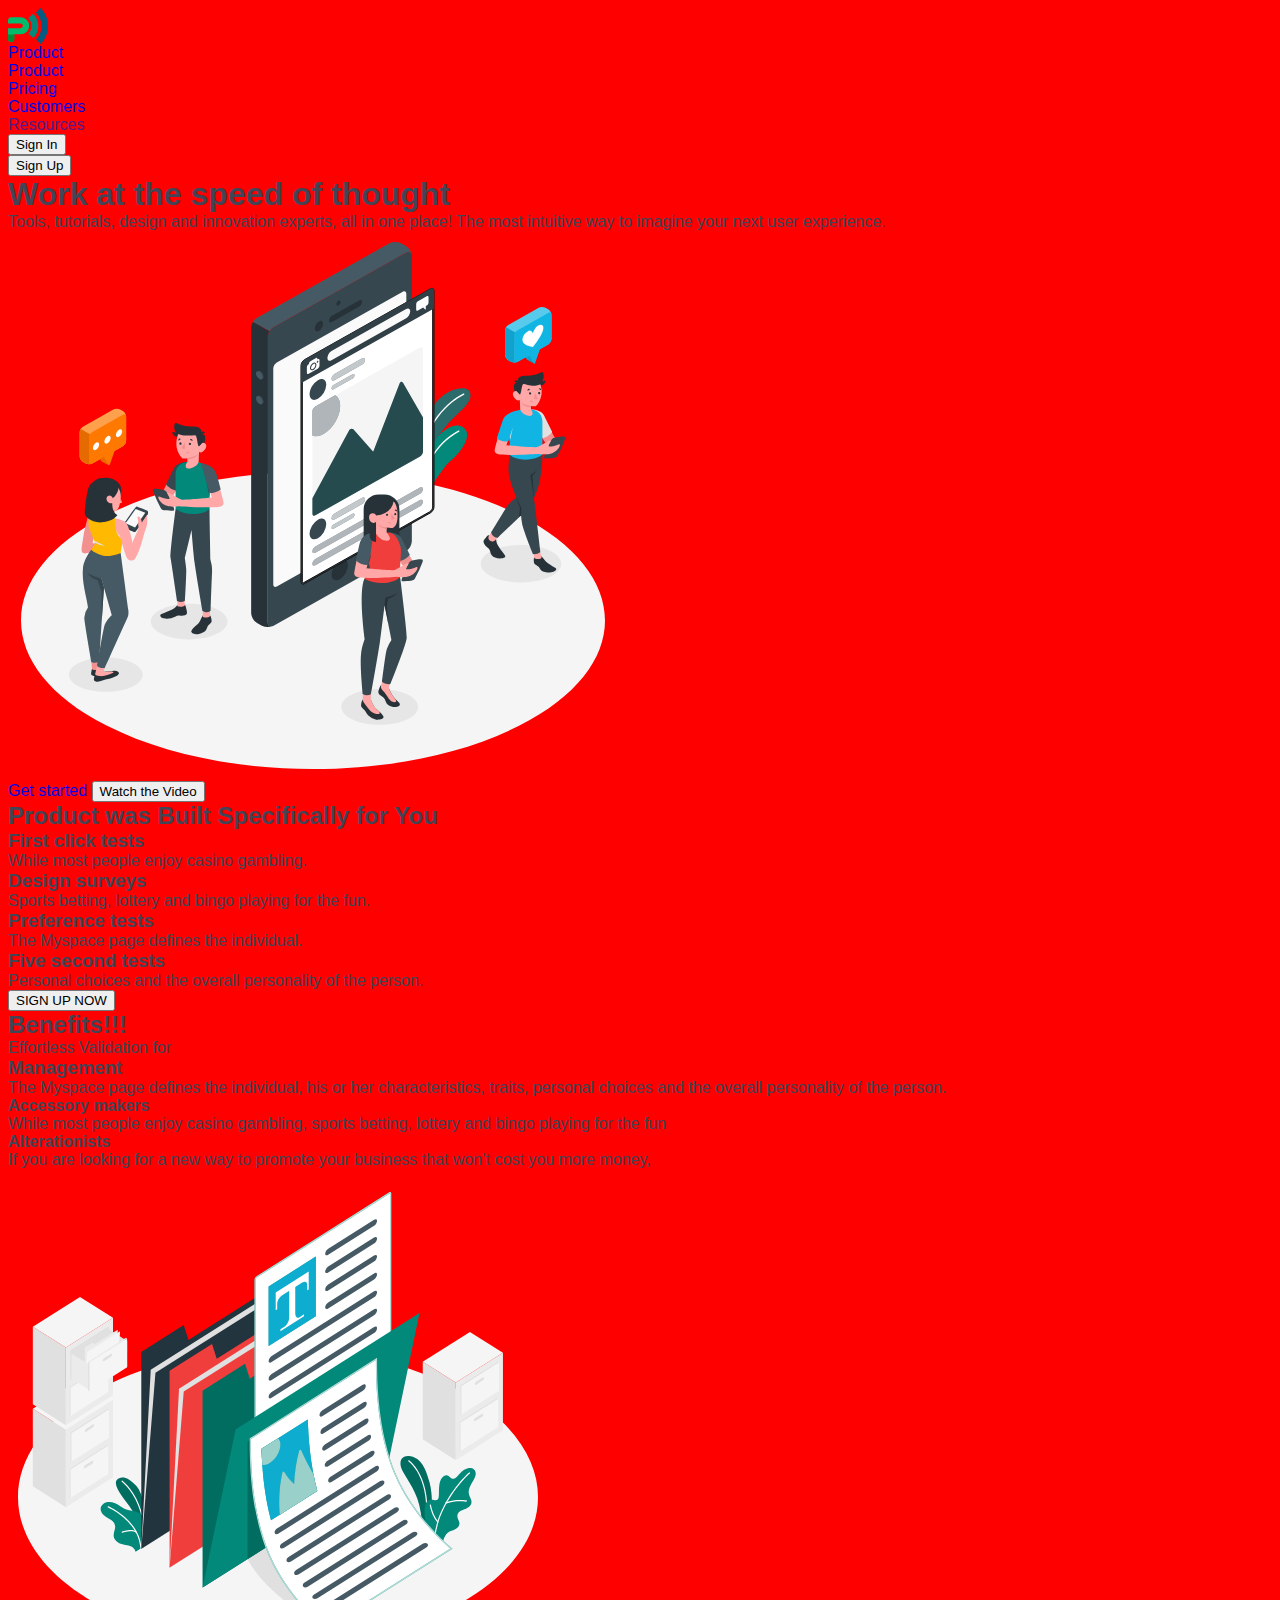
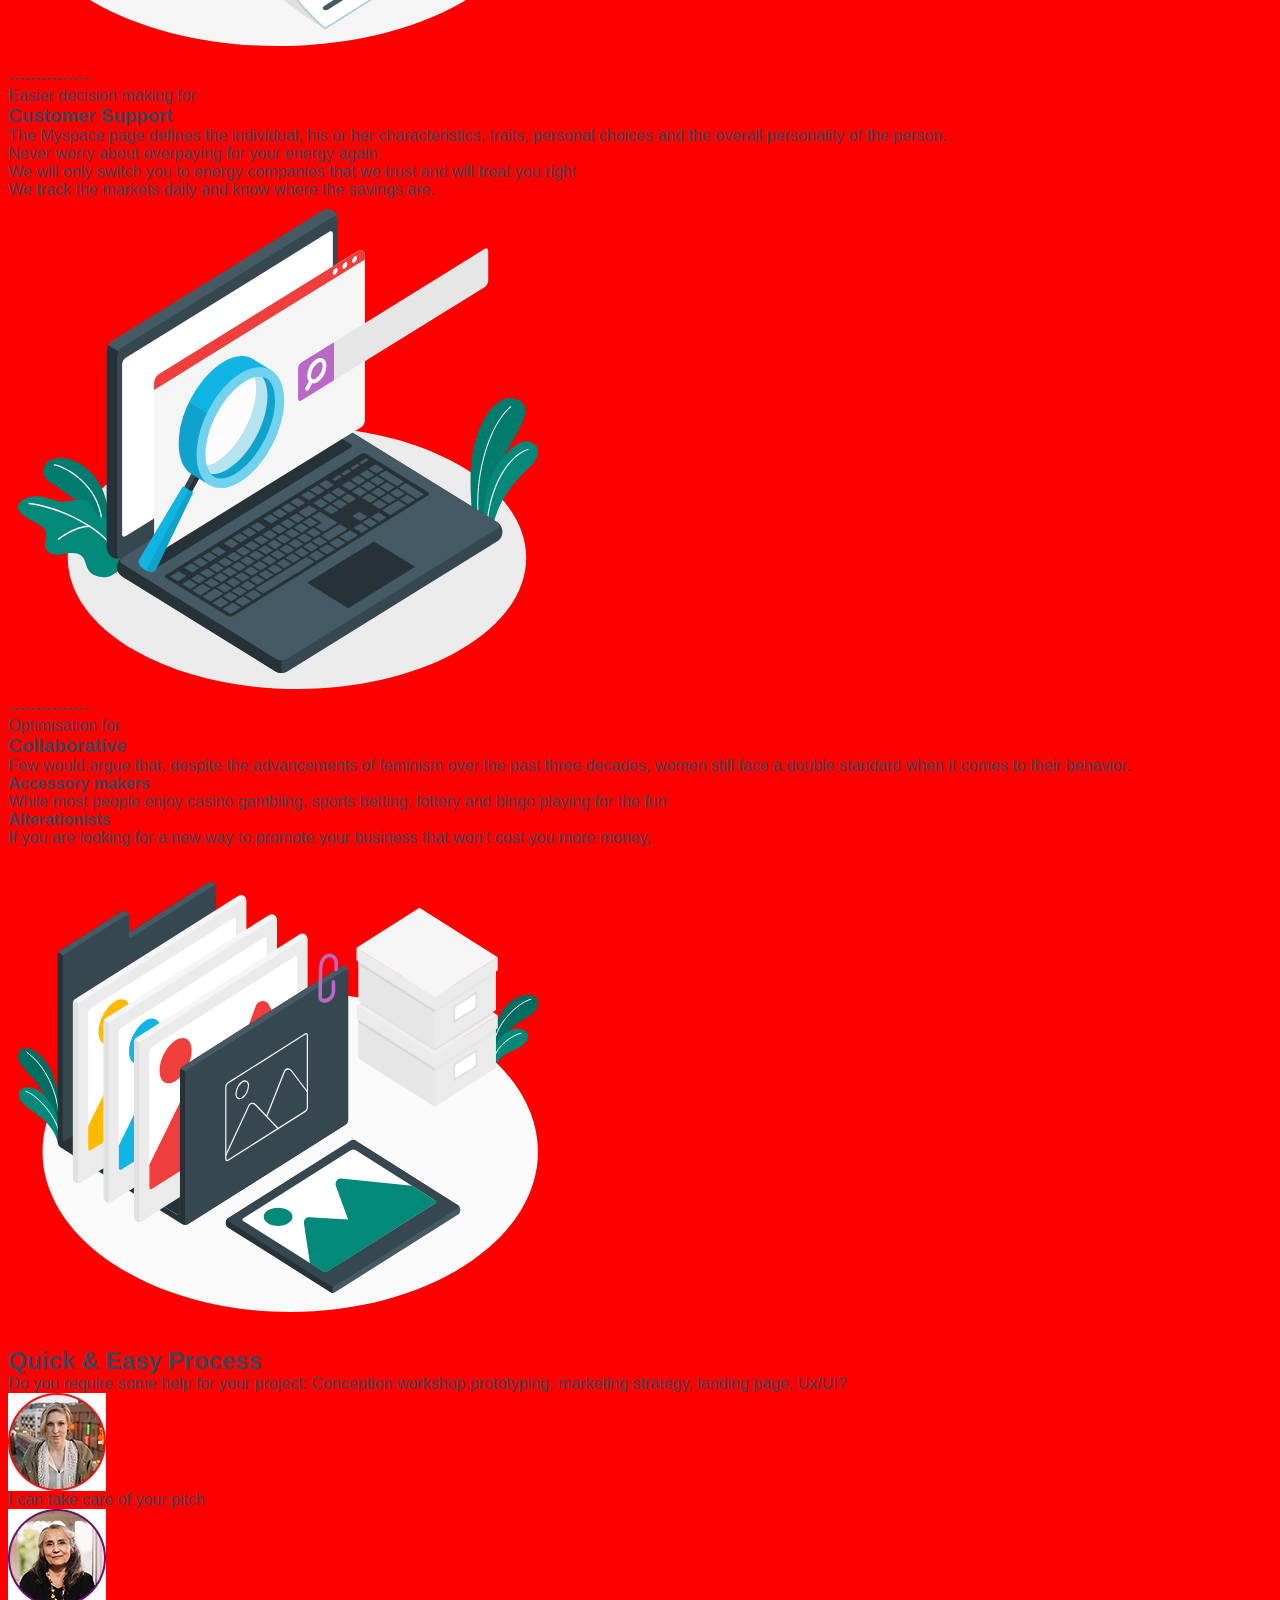
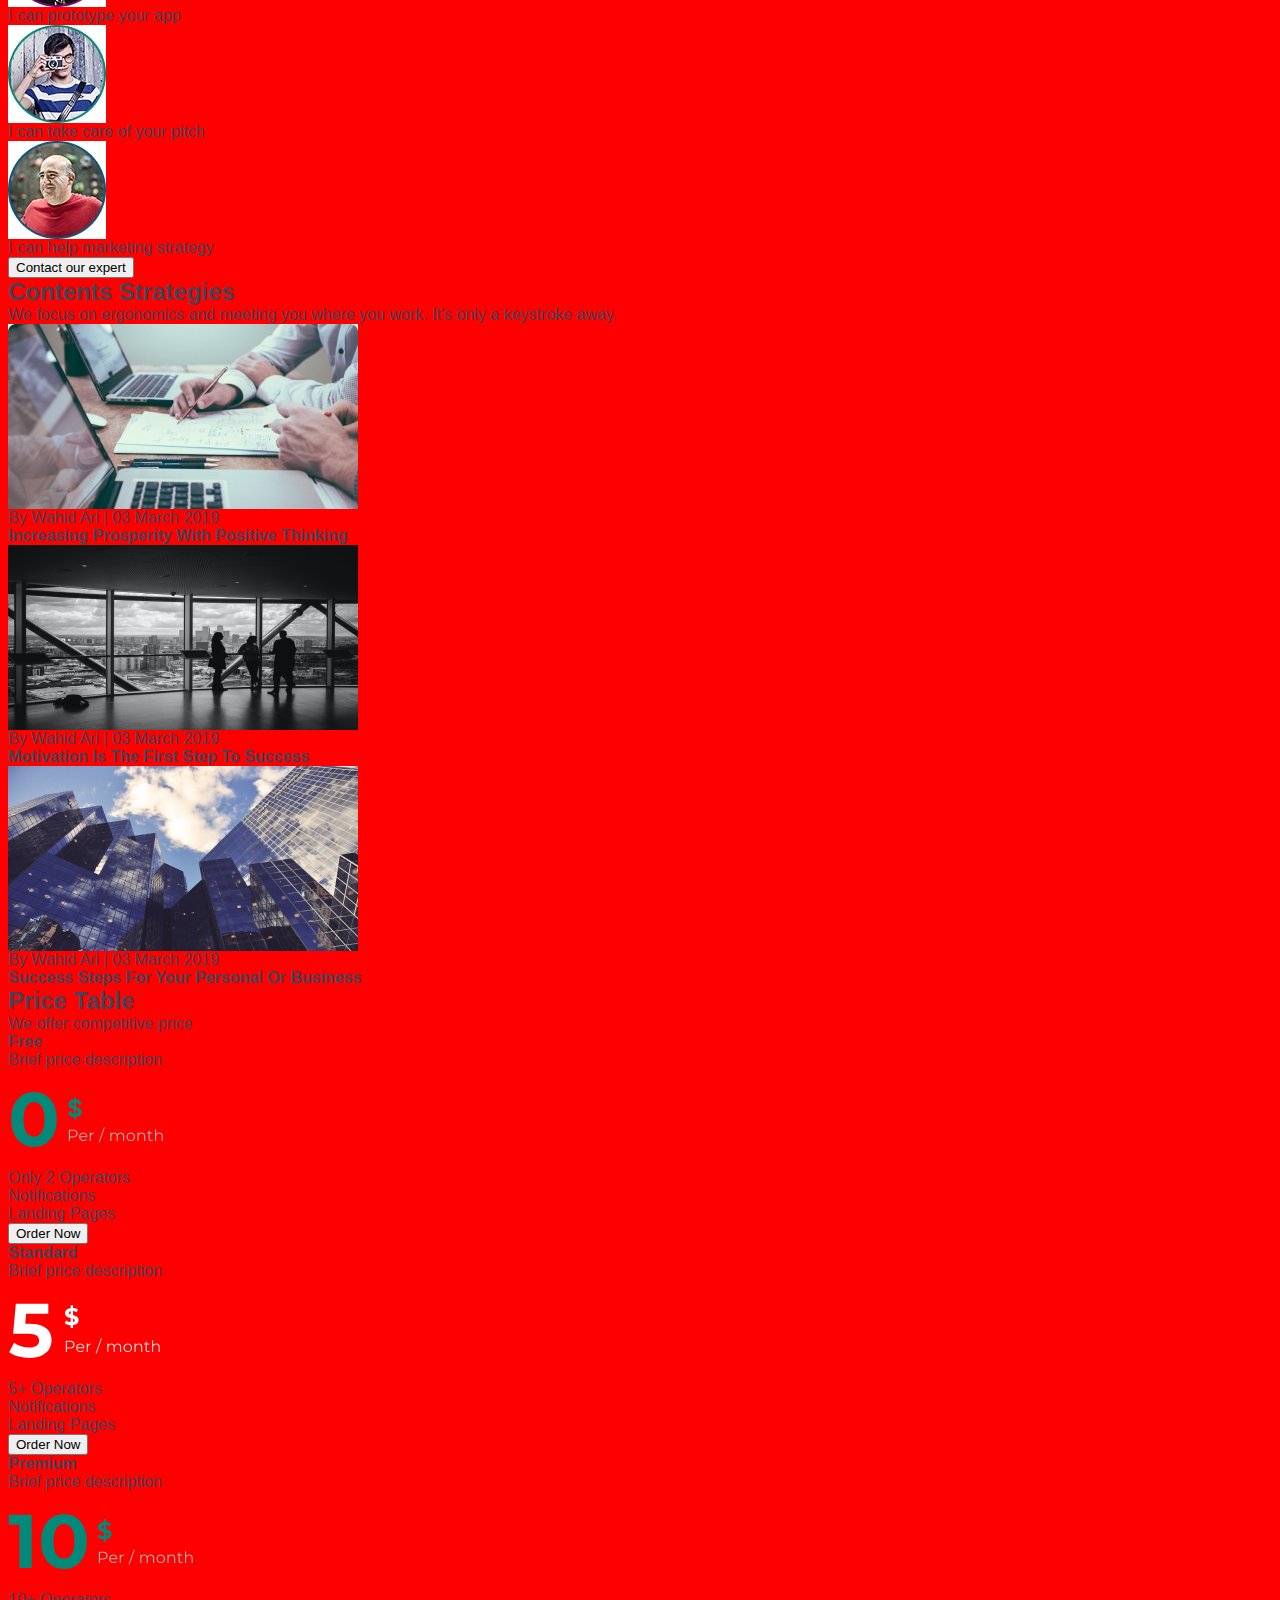
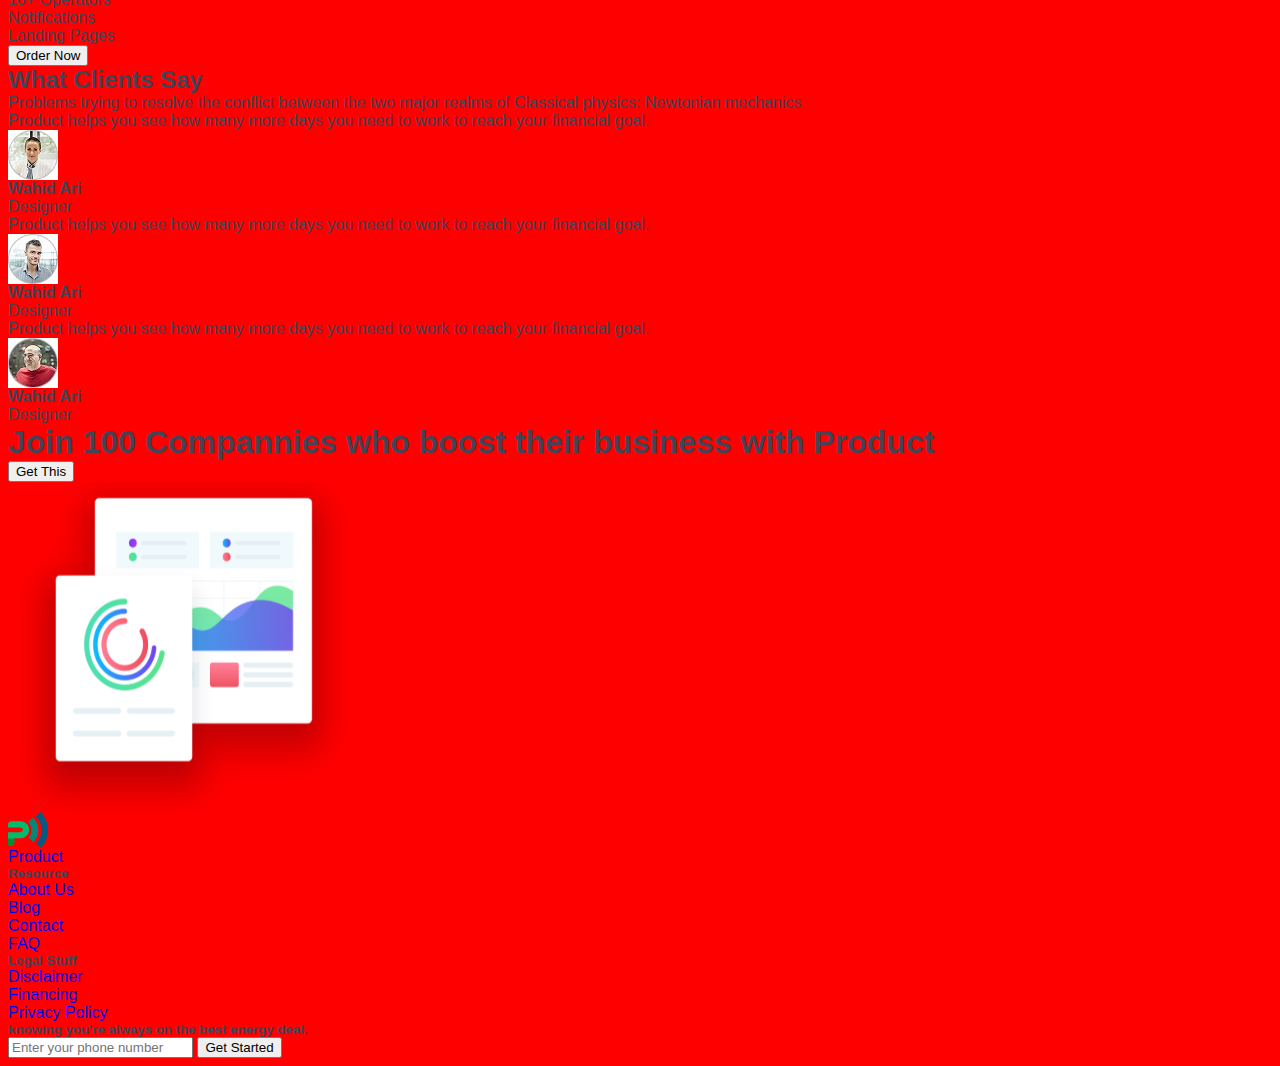
<file: index.html>
<!DOCTYPE html>
<html lang="en">

<head>
    <meta charset="UTF-8">
    <meta http-equiv="X-UA-Compatible" content="IE=edge">
    <meta name="viewport" content="width=device-width, initial-scale=1.0">
    <title>Business promotion - Product</title>
    <link rel="stylesheet" href="https://cdnjs.cloudflare.com/ajax/libs/modern-normalize/3.0.1/modern-normalize.min.css" integrity="sha512-q6WgHqiHlKyOqslT/lgBgodhd03Wp4BEqKeW6nNtlOY4quzyG3VoQKFrieaCeSnuVseNKRGpGeDU3qPmabCANg==" crossorigin="anonymous" referrerpolicy="no-referrer" />
   <link rel="stylesheet" href="./css/styles.css">
</head>

<body>
    <header>
        <nav>
        <a href="./index.html">
            <img 
            src="./images/logo/logo.svg" 
            alt="logo"
            width="40"
            height="36" />Product</a>
        <ul>
            <li><a href="index.html">Product</a></li>
            <li><a href="pricing.html">Pricing</a> </li>
            <li><a href="customers.html">Customers</a> </li>
            <li><a href="">Resources</a> </li>
        </ul>
        </nav>
        <ul>    
            <li><button>Sign In</button></li>
            <li><button>Sign Up</button></li>
        </ul>

    </header>




    <main>
        <section>
            <h1>Work at the speed of thought</h1>
            <p>Tools, tutorials, design and innovation experts, all in one place! The most intuitive way to imagine your next user experience.</p>
  <img 
  src="./images/logo/hero-img.svg" 
  alt=" hero image"
  width="610"
  height="550"
  />

    <a href="#">Get started</a>
    <button>Watch the Video</button>
            
        </section>




        <section>
            <h2>Product was Built Specifically for You</h2>
            
               <ul>
                <li>
                    <h3>First click tests</h3>
                    <p>While most people enjoy casino gambling.</p>
                </li>
                <li>
                    <h3>Design surveys</h3>
                    <p>Sports betting, lottery and bingo playing for the fun.</p>
                </li>
                <li>
                    <h3>Preference tests</h3>
                    <p>The Myspace page defines the individual.</p>
                </li>
                <li>
                    <h3>Five second tests</h3>
                    <p>Personal choices and the overall personality of the person. </p>
                </li>
               </ul>
               <button type="button"> SIGN UP NOW </button>
        </section>




        <section>
            <h2>Benefits!!!</h2>
            <ul>
                <li>
            <p>Effortless Validation for</p>
                </li>
            <li>
            <h3>Management</h3>
            <p>The Myspace page defines the individual, his or her characteristics, traits, personal choices and the overall personality of the person.  </p>
            <ul>
                <li>
                    <h4>Accessory makers</h4>
                    <p>While most people enjoy casino gambling, sports betting, lottery and bingo playing for the fun</p>
                </li>
                <li>
                    <h4>Alterationists</h4>
                    <p>If you are looking for a new way to promote your business that won’t cost you more money, </p>
                </li>
                <li>
                <img src="./images/management-img.svg"
                alt="management image"
                width="540"
                height="500"
                />
                </li>
            </ul>
            </li>
            </ul>
            ---------------
            
            
            <ul>
                <li>
            <p>Easier decision making for</p>
                </li>
            <li>
            <h3>Customer Support</h3>
            <p>The Myspace page defines the individual, his or her characteristics, traits, personal choices and the overall personality of the person. </p>
            <ul>
                <li>
                    <p>Never worry about overpaying for your energy again. </p>
                </li>
                <li>
                    <p>We will only switch you to energy companies that we trust and will treat you right</p>
                </li>
                <li>
                    <p>We track the markets daily and know where the savings are.</p>
                </li>
                <li>
                <img src="./images/support-img.svg"
                alt="support image"
                width="540"
                height="500"
                />
                </li>
            </ul>
            </li>
            </ul>
            ---------------

           
            <ul>
                <li>
            <p>Optimisation for</p>
                </li>
            <li>
            <h3>Collaborative</h3>
            <p>Few would argue that, despite the advancements of feminism over the past three decades, women still face a double standard when it comes to their behavior.   </p>
            <ul>
                <li>
                    <h4>Accessory makers</h4>
                    <p>While most people enjoy casino gambling, sports betting, lottery and bingo playing for the fun</p>
                </li>
                <li>
                    <h4>Alterationists</h4>
                    <p>If you are looking for a new way to promote your business that won’t cost you more money, </p>
                </li>
                <li>
                <img src="./images/collaboration-img.svg"
                alt="collaboration image"
                width="540"
                height="500"
                />
                </li>
            </ul>
            </li>
                </ul>
        </section>



        <section>
            <h2>Quick & Easy Process</h2>
            <p>Do you require some help for your project: Conception workshop,prototyping, marketing strategy, landing page, Ux/UI?</p>
            <ul>
                <li>
                    <img src="./images/avatar1.jpg" 
                    alt="avatar1"
                    width="98px"
                    height="98px">
                    <p>I can take care of your pitch</p>
                </li>
                <li>
                    <img src="./images/avatar2.jpg" 
                    alt="avatar2"
                    width="98px"
                    height="98px">
                    <p>I can prototype your app</p>
                </li>
                <li>
                    <img src="./images/avatar3.jpg" 
                    alt="avatar3"
                    width="98px"
                    height="98px">
                    <p>I can take care of your pitch</p>
                </li>
                <li>
                    <img src="./images/avatar4.jpg" 
                    alt="avatar4"
                    width="98px"
                    height="98px">
                    <p>I can help marketing strategy</p>
                </li>
            </ul>
            <button type="button">Contact our expert</button>
        </section>


        <section>
            <h2>Contents Strategies</h2>
            <p>We focus on ergonomics and meeting you where you work. It's only a keystroke away. </p>
            <ul>
                <li>
                    <img src="./images/bitmap-1.jpg" 
                    alt="bitmap-1"
                    width="350px"
                    height="185px">
                    <p>By Wahid Ari |  03 March 2019</p>
                    <h4>Increasing Prosperity With Positive Thinking</h4>
                </li>
                <li>
                    <img src="./images/bitmap-2.jpg" 
                    alt="bitmap-2"
                    width="350px"
                    height="185px">
                    <p>By Wahid Ari | 03 March 2019</p>
                    <h4>Motivation Is The First Step To Success</h4>
                </li>
                <li>
                    <img src="./images/bitmap-3.jpg" 
                    alt="bitmap-3"
                    width="350px"
                    height="185px">
                    <p>By Wahid Ari | 03 March 2019</p>
                    <h4>Success Steps For Your Personal Or Business</h4>
                </li>
            </ul>
        </section>


        <section>
            <h2>Price Table</h2>
            <p>We offer competitive price</p>
            <ul>
                <li>
                    <h4>Free</h4>
                    <p>Brief price description</p>
                    <img src="./images/price-1.svg" 
                    alt="price image">
                    <p>Only 2 Operators</p>
                    <p>Notifications</p>
                    <p>Landing Pages</p>
                    <button type="button">Order Now</button>
                </li>
                <li>
                    <h4>Standard</h4>
                    <p>Brief price description</p>
                    <img src="./images/price-2.svg" 
                    alt="price image">
                    <p>5+ Operators</p>
                    <p>Notifications</p>
                    <p>Landing Pages</p>
                    <button type="button">Order Now</button>
                </li>
                <li>
                    <h4>Premium</h4>
                    <p>Brief price description</p>
                    <img src="./images/price-3.svg" 
                    alt="price image">
                    <p>10+ Operators</p>
                    <p>Notifications</p>
                    <p>Landing Pages</p>
                    <button type="button">Order Now</button>
                </li>
            </ul>
            
        </section>
        <section>
            <h2>What Clients Say</h2>
            <p>Problems trying to resolve the conflict between 
the two major realms of Classical physics: Newtonian mechanics </p>
<ul>
    <li>
        <p>Product helps you see how many more days you need to work to reach your financial goal.
</p>
        <img src="./images/ellips-01.jpg" 
        alt="ellips-1">
        <h4>Wahid Ari</h4>
        <p>Designer</p>
    </li>
    <li>
        <p>Product helps you see how many more days you need to work to reach your financial goal.
</p>
        <img src="./images/ellips-02.jpg" 
        alt="ellips-2">
        <h4>Wahid Ari</h4>
        <p>Designer</p>
    </li>
    <li>
        <p>Product helps you see how many more days you need to work to reach your financial goal.
</p>
        <img src="./images/ellips-03.jpg" 
        alt="ellips-3">
        <h4>Wahid Ari</h4>
        <p>Designer</p>
    </li>
</ul>
        </section>


        <section>
            <h1>Join 100 Compannies who boost their business with Product</h1>
            <button type="button">Get This</button>
            <img src="./images/screen.svg" 
            alt="screen image"
            width="351px"
            height="330px">
        </section>
    </main>

<!-- Footer -->
    <footer>
        <!-- ✅ Логотип -->
        <div>
                <a href="./index.html"><img 
            src="./images/logo/logo.svg" 
            alt="logo"
            width="40"
            height="36" />Product</a>
            </div>
             <!-- ✅ Навігація -->
            <div>
                <nav>
                    <h5>Resource</h5>
                    <ul>
                <li>
                    <a href="./about.html">About Us</a>
                </li>
                <li>
                    <a href="./blog.html">Blog</a>
                    </li>   
                <li>
                    <a href="./contact.html">Contact</a>
                </li>
                <li>
                    <a href="./faq.html">FAQ</a>
                </li>
                </ul>
                </nav>
                </div>
                <!-- ✅ Legal -->
            <div>
                    <h5>Legal Stuff</h5>
                        <ul>
                   <li>
                       <a href="#">Disclaimer </a>
                   </li>
                   <li>
                       <a href="#">Financing</a>
                </li>
                <li>
                    <a href="#">Privacy Policy</a>
                </li>
                </ul>
               
            </div>
            <!-- ✅ Підписка на розсилку -->
            <div>
                    <h5>knowing you're always on the best energy deal. </h5>
                
             <form>
                    <input type="number" placeholder="Enter your phone number">
                    <button type="submit">Get Started</button>
            </form>
                </div>
        
        </footer>
            
</body>

</html>
</file>
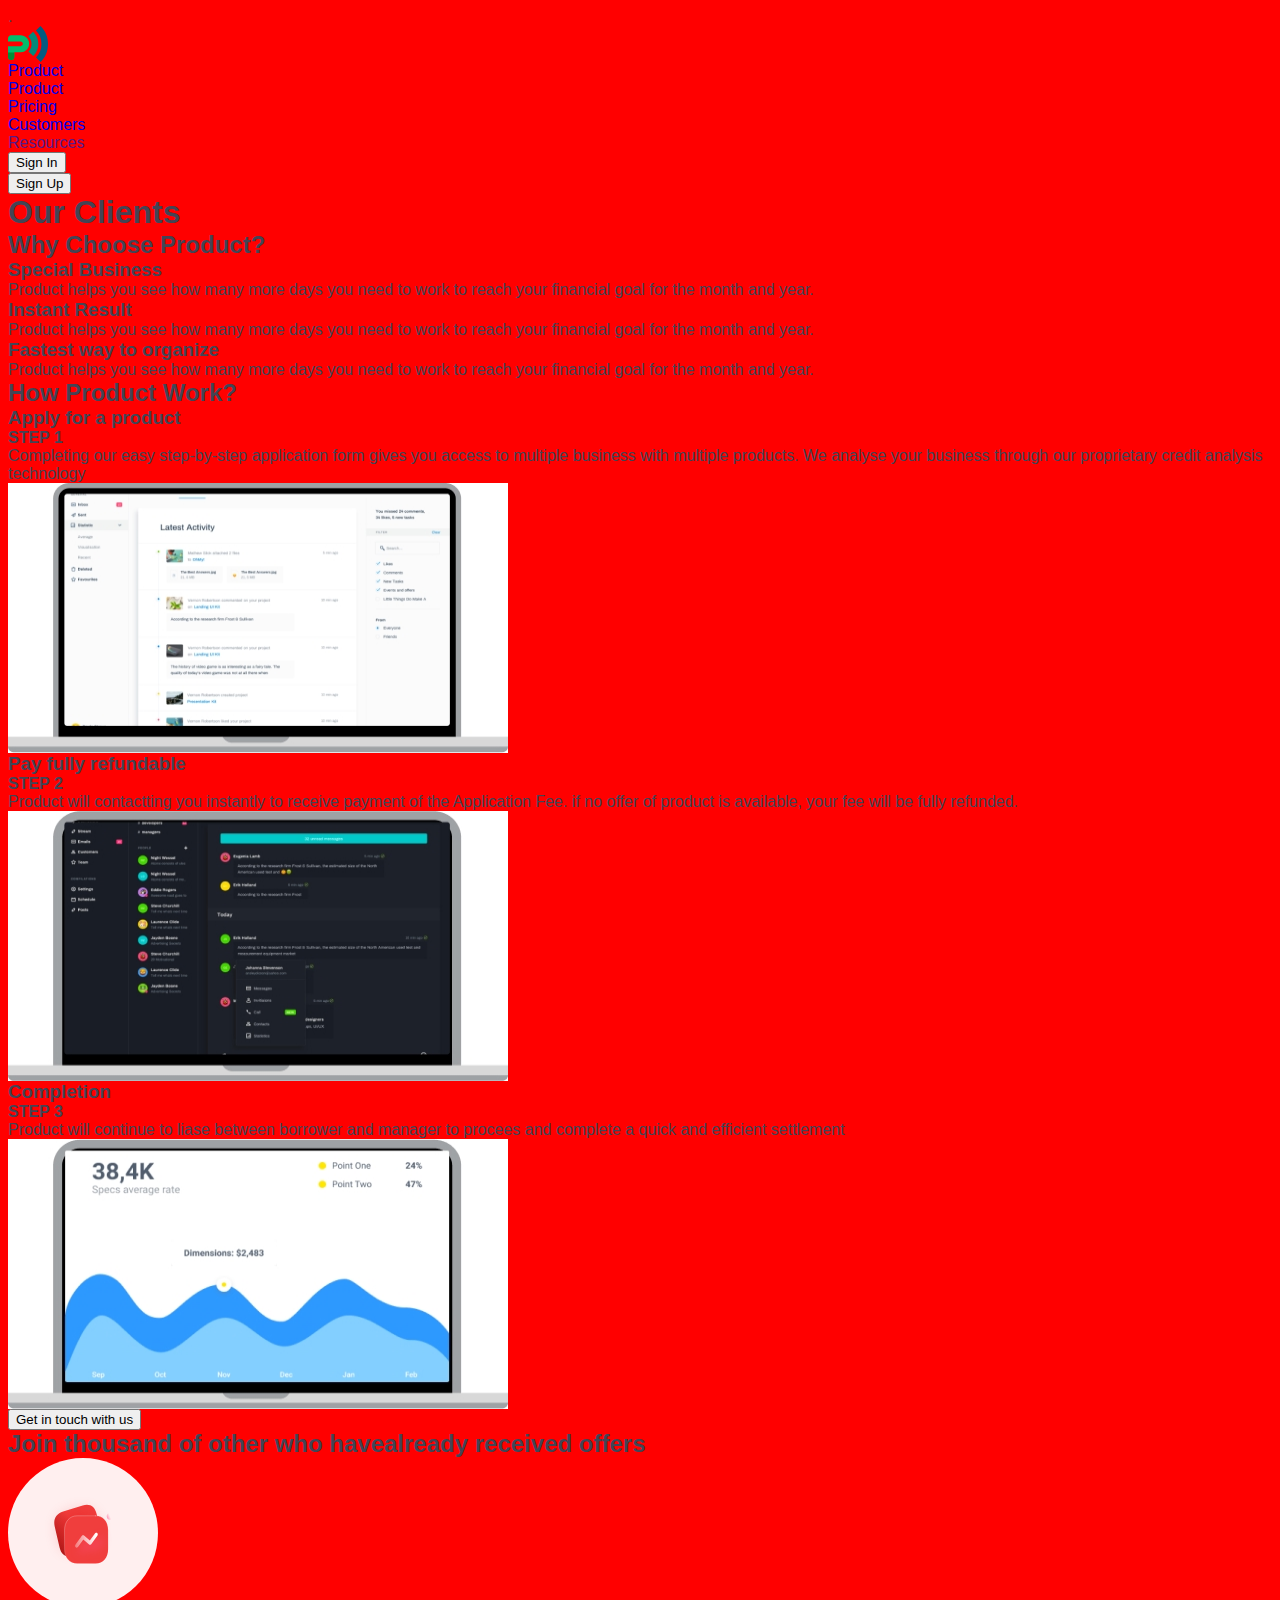
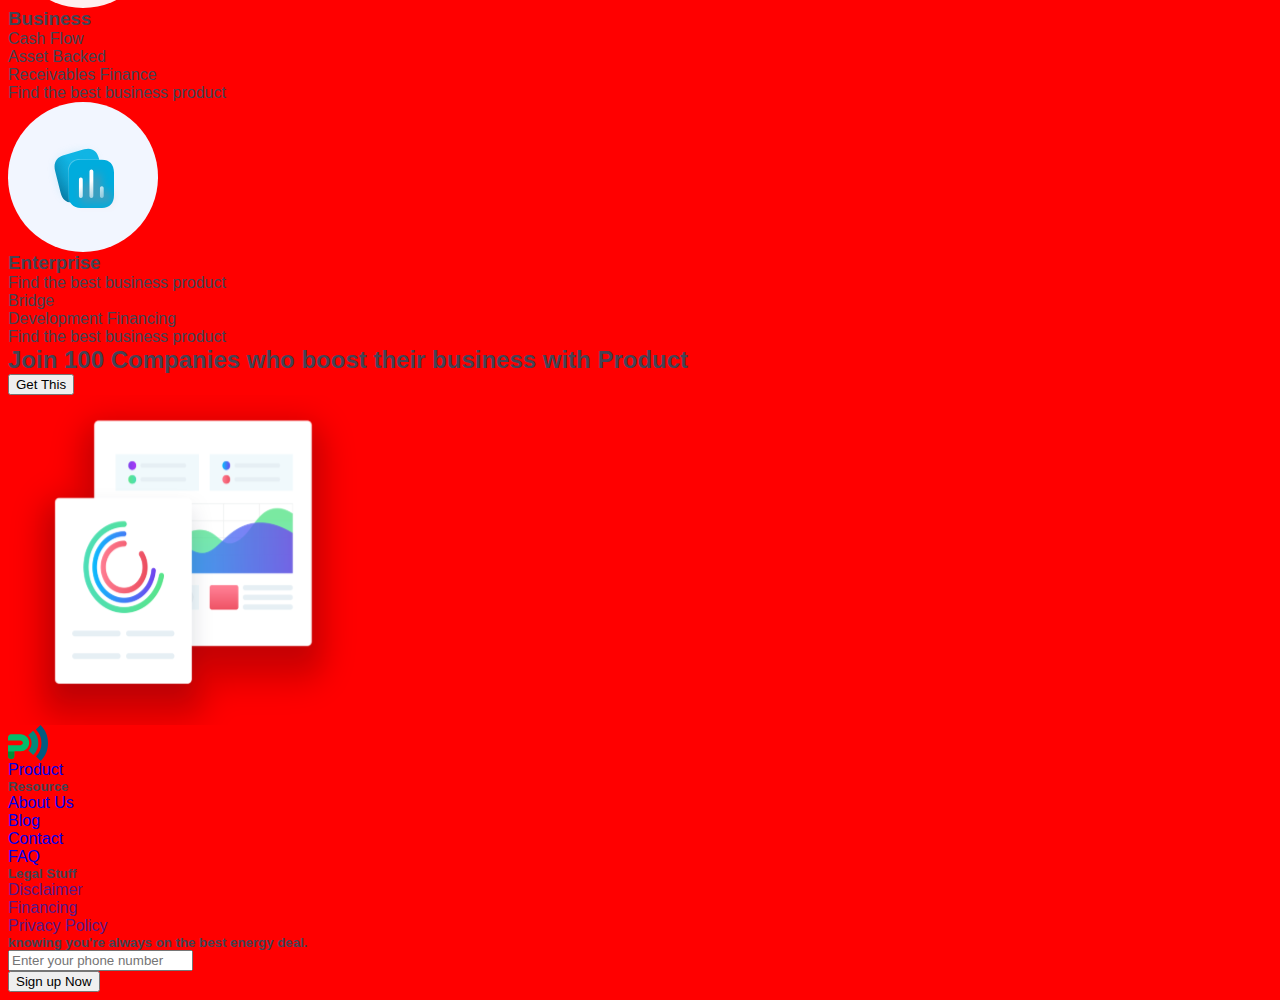
<file: customers.html>
<!DOCTYPE html>
<html lang="en">
<head>
    <meta charset="UTF-8">
    <title>Business promotion - Customers</title>
    <meta name="viewport" content="width=device-width, initial-scale=1.0">
    <link rel="stylesheet" href="https://cdnjs.cloudflare.com/ajax/libs/modern-normalize/3.0.1/modern-normalize.min.css" integrity="sha512-q6WgHqiHlKyOqslT/lgBgodhd03Wp4BEqKeW6nNtlOY4quzyG3VoQKFrieaCeSnuVseNKRGpGeDU3qPmabCANg==" crossorigin="anonymous" referrerpolicy="no-referrer" />
   <link rel="stylesheet" href="./css/styles.css">
</head>
<body>
    <header>. <!-- Customer logos section -->
                <nav>
        <a href="./index.html">
            <img 
            src="./images/logo/logo.svg" 
            alt="logo"
            width="40"
            height="36" >
            Product</a>
        <ul>
            <li><a href="index.html">Product</a></li>
            <li><a href="pricing.html">Pricing</a> </li>
            <li><a href="customers.html">Customers</a> </li>
            <li><a href="">Resources</a> </li>
        </ul>
        </nav>
        <ul>    
            <li><button href="button">Sign In</button></li>
            <li><button href="button">Sign Up</button></li>
        </ul>

    </header>  
    <main>
        <section> <!-- Hero section -->
            <h1>Our Clients</h1>
        </section>
        
        <section><!-- Why choose product section -->
            <h2>Why Choose Product?</h2>
            <ul>
                <li>
                    <h3>Special Business</h3>
                    <p>Product helps you see how many more days you need to work to reach your financial goal for the month and year.</p>
                </li>
                <li>
                    <h3>Instant Result</h3>
                    <p>Product helps you see how many more days you need to work to reach your financial goal for the month and year.</p>
                </li>
                <li>
                    <h3>Fastest way to organize</h3>
                    <p>Product helps you see how many more days you need to work to reach your financial goal for the month and year.</p>
                </li>
            </ul>
        </section>


        <section> <!-- How product work section -->
            
            
                <h2>How Product Work?</h2>
                <ul>
                    <li>
                        <h3>Apply for a product</h3>
                        <h4>STEP 1</h4>
                        <p>Completing our easy step-by-step application form gives you access to multiple business with multiple products. We analyse your business through our proprietary credit analysis technology </p>
                        <img src="/images/customers/mac1.jpg" 
                        alt="photo first"
                        width="500"
                        height="270">
                    </li>
                    <li>
                        <h3>Pay fully refundable</h3>
                        <h4>STEP 2</h4>
                        <p>Product will contactting you instantly to receive payment of the Application Fee. if no offer of product is available, your fee will be fully refunded.</p>
                        <img src="/images/customers/mac2.jpg" alt="photo second"
                        width="500"
                        height="270">
                    </li>
                    <li>
                        <h3>Completion</h3>
                        <h4>STEP 3</h4>
                        <p>Product will continue to liase between borrower and manager to procees and complete a quick and efficient settlement</p>
                        <img src="/images/customers/mac3.jpg" alt="photo third"
                        width="500"
                        height="270">
                    </li>
                </ul>

                <button type="button">Get in touch with us</button>

            </section>


        <section> <!-- Testimonials section -->
            <h2>Join thousand of other who havealready received offers</h2>
            <ul>
                <li>
                    <img src="/images/customers/plag1.svg" 
                    alt="avatar1"
                    width="150"
                    height="150">
                    <h3>Business</h3>
                    <p>Cash Flow</p>
                    <p>Asset Backed</p>
                    <p>Receivables Finance</p>
                    <p>Find the best business product</p>

                   
                </li>
                <li>
                    <img src="/images/customers/plag2.svg" 
                    alt="avatar2"
                    width="150"
                    height="150">
                    <h3>Enterprise</h3>
                    <p>Find the best business product</p>
                    <p>Bridge </p>
                    <p>Development Financing</p>
                    <p>Find the best business product</p>
                   

                </li>
                
            </ul>
        </section>

        <section> 
            <h2>Join 100 Companies who boost their business with Product</h2>
            <button type="button">Get This</button>
            <img src="./images/customers/scree-cust.svg"
            alt="screenshot customers"
            width="350"
            height="330">

        </section>

    </main>
    <footer>
                <nav>
                <a href="./index.html">
                    <img 
            src="./images/logo/logo.svg" 
            alt="logo"
            width="40"
            height="36" >Product</a>
            <ul>
                <li>
                    <h5>Resource</h5>
                </li>
                <li>

                    <a href="./about.html">About Us</a>
                    </li>
                <li>
                    <a href="./blog.html">Blog</a>
                    </li>   
                <li>
                    <a href="./contact.html">Contact</a>
                </li>
                <li>
                    <a href="./faq.html">FAQ</a>
                </li>
                <li>
                    <h5>Legal Stuff</h5>
                </li>
                <li>
                    <a href="">Disclaimer </a>
                    </li>
                <li>
                    <a href="">Financing</a>
                </li>
                <li>
                    <a href="">Privacy Policy</a>

                </li>
                <li>
                    <h5>knowing you're always on the best energy deal. </h5>
                </li>
                <li>
                    <input type="number" placeholder="Enter your phone number">
                </li>
                <li>
                    <button type="button">Sign up Now</button>
                </li>
            </ul>
            </nav>
    </footer>

</body>
</html>
</file>
<file: css/styles.css>
body {

    font-family: 'Roboto', sans-serif;
    color: #434455;
    background-color: red;
}
ul, ol {
    list-style-type: none;
    margin: 0;
    padding: 0;    
}
a {
    text-decoration: none;
}
address {
    font-style: normal;
}
h1, h2, h3, h4, h5, h6, p {
	margin: 0;
}
img {
    display: block;   
}


/*  #common   для всіх секцій */
.container {
    max-width: 1158px;
    padding: 0 15px;
    margin: 0 auto;
}
</file>
